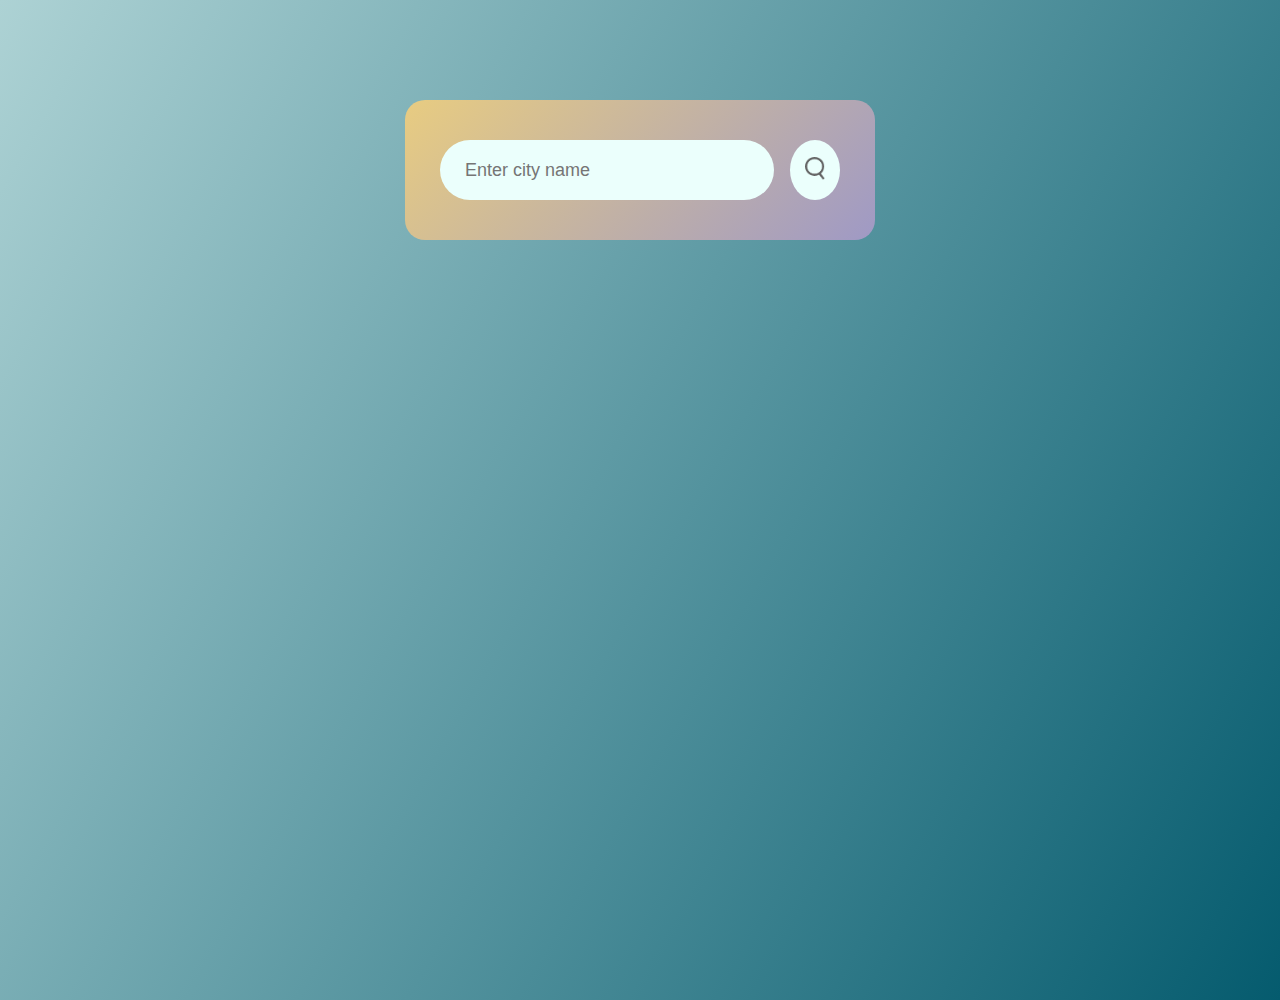
<file: index.html>
<!DOCTYPE html>
<html lang="en">

<head>
    <meta charset="UTF-8">
    <meta name="viewport" content="width=device-width, initial-scale=1.0">
    <title>Weather Application</title>
    <link rel="stylesheet" href="style.css">
</head>

<body>
    <div class="container">
        <div class="card">
            <div class="search">
                <input type="text" placeholder="Enter city name" spellcheck="false">
                <button><img src="images/search.png"></button>
            </div>
            <div class="error">
                <p>Invalid city name</p>
            </div>
            <div class="weather">
                <img src="images/clear.png" class="Weather-icon">
                <h1 class="temp"></h1>
                <h2 class="city"></h2>
                <div class="details">
                    <div class="col">
                        <img src="images/humidity.png">
                        <div>
                            <p class="humidity"></p>
                            <p>Humidity</p>
                        </div>
                    </div>
                    <div class="col">
                        <img src="images/wind.png">
                        <div>
                            <p class="wind"></p>
                            <p>Wind speed</p>
                        </div>
                    </div>
                    <!-- <div class="col">
                         <div>
                            <p class="air-quality"></p>
                            <p>Air Quality</p>
                        </div>
                    </div> -->
                </div>
            </div>
        </div>
    </div>

    <script src="script.js"></script>
</body>

</html>
</file>
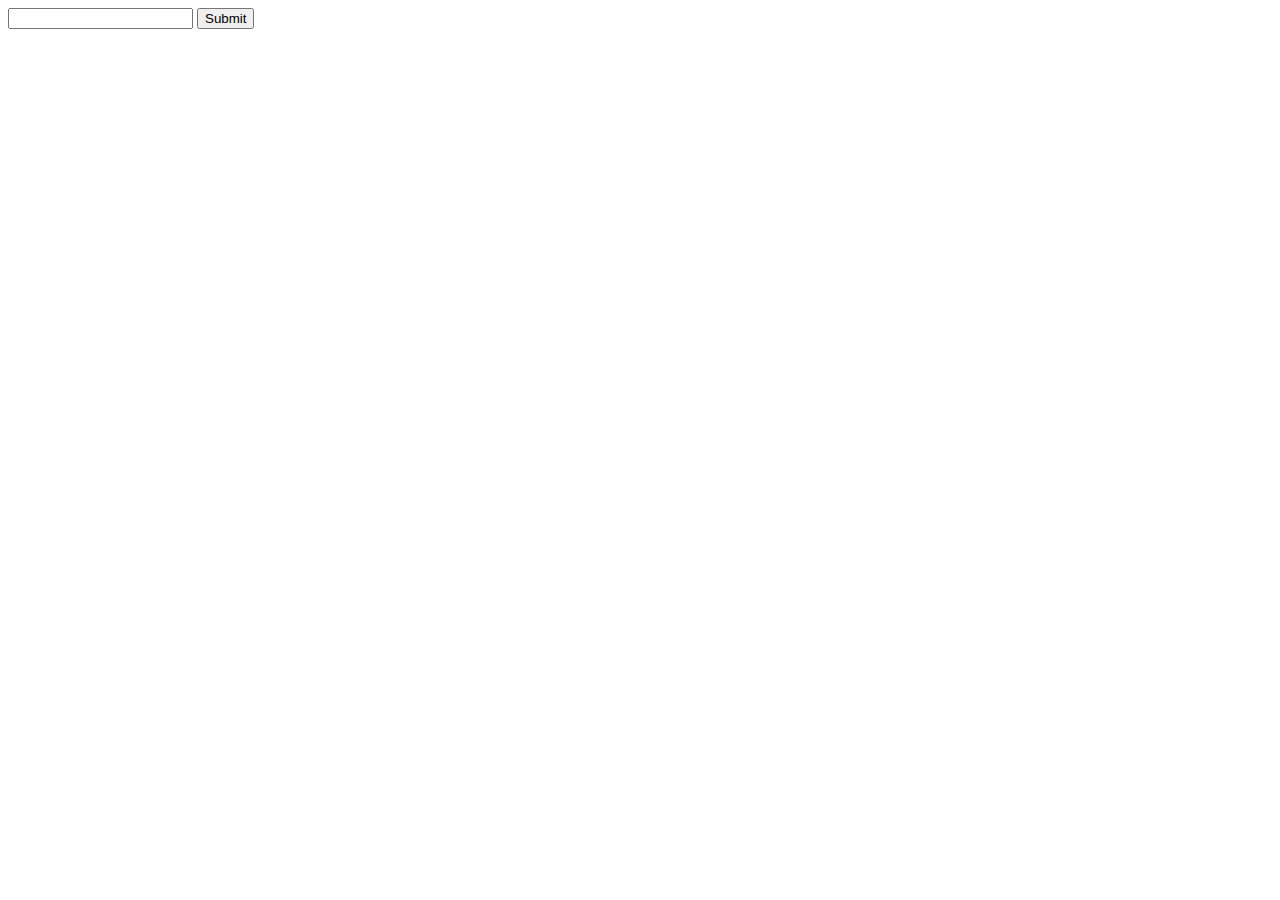
<file: enter.html>
<!DOCTYPE html>
<html lang="en">
<head>
    <meta charset="UTF-8">
    <meta name="viewport" content="width=], initial-scale=1.0">
    <title>Document</title>
</head>
<body>
    <div class="container">
        <input type="text" id="input">
        <button id="submit" onclick="Alert()">Submit</button>
    </div>


    <script src="script1.js"></script>
</body>
</html>
</file>
<file: style.css>
* {
    margin: 0;
    padding: 0;
    font-family: 'Poppins', sans-serif;
    box-sizing: border-box;
}

body {
    height: 100vh;
    background:linear-gradient(120deg, rgb(173, 210, 212) ,rgb(5, 91, 110));
}
/* .container {
    background: linear-gradient(15deg, rgb(118, 221, 223) ,rgb(29, 113, 169));
} */

.card {
    width: 90%;
    max-width: 470px;
    background: linear-gradient(135deg, rgb(232, 204, 129), #9f99c5);
    color: #fff;
    margin: 100px auto 0;
    border-radius: 20px;
    padding: 40px 35px;
    text-align: center;
}

.search {
    width: 100%;
    display: flex;
    align-items: center;
    justify-content: space-between;

}

.search input {
    border: 0;
    outline: 0;
    background: #ebfffc;
    color: #555;
    padding: 10px 25px;
    height: 60px;
    border-radius: 30px;
    flex: 1;
    margin-right: 16px;
    font-size: 18px;
}

.search button {
    border-radius: 50%;
    outline: 0;
    border: 0;
    background: #ebfffc;
    width: 50px;
    height: 60px;
    cursor: pointer;
}

.search button img {
    width: 20px;
}

.Weathe-icon {
    width: 170px;
    margin-top: 30px;

}

.weather h1 {
    font-size: 70px;
    font-weight: 300;
}

.weather h2 {
    font-size: 45px;
    font-weight: 200;
    margin-top: -10px;

}

.details {
    display: flex;
    align-items: center;
    justify-content: space-between;
    padding: 0 20px;
    margin-top: 50px;
}

.col {
    display: flex;
    align-items: center;
    text-align: left;

}
.col img
{
    width: 40px;
    margin-right: 10px;    
}
.humidity,.wind{
    font-size: 20px;
    margin-top: -6px;
}
.weather{
    display: none;
}
.error{
    text-align: left;
    margin-left: 10px;
    font-size: 14px;
    margin-top:10px ;
    display: none;
}
</file>
